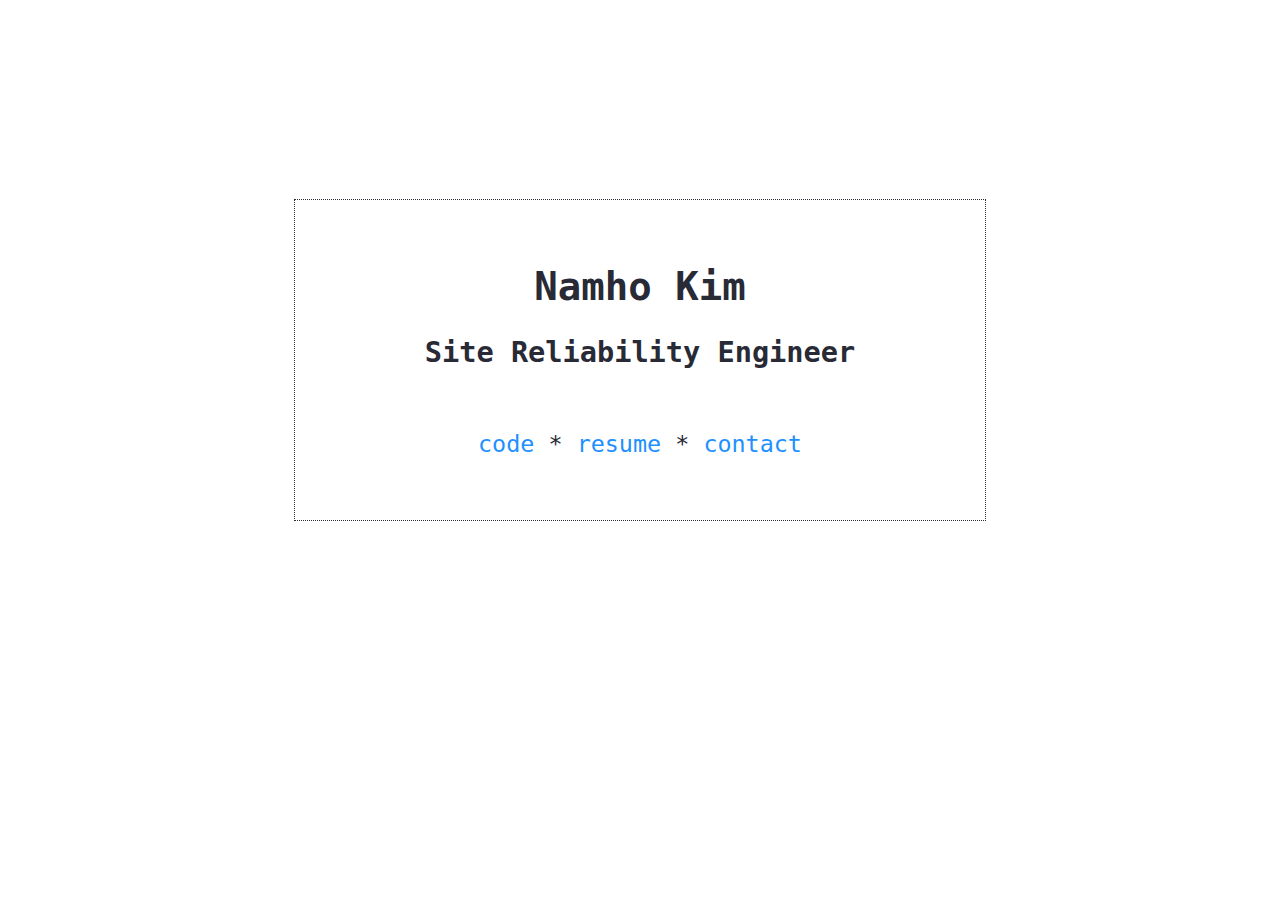
<file: index.html>
<!DOCTYPE HTML>
<html>
<head>
  <link rel="stylesheet" type="text/css" href="./static/css/normalize.css">
  <link rel="stylesheet" type="text/css" href="./static/css/style.css">
  <link rel="shortcut icon" type="image/svg" href="./static/images/terminal.svg">
  <title>Namho Kim</title>
</head>
<body>
  <div id="container">
    <h1>Namho Kim</h1>
    <h2>Site Reliability Engineer</h2>
    <br>
    <p><a href="./code">code</a> * 
    <a href="./resume">resume</a> * 
    <a href="mailto:contact@namho.kim">contact</a>
    </p>
  </div>
</body>
</html>
</file>
<file: static/css/style.css>
:root {
  --background-color: #fff;
  --text-color: #282a36;
  --link-color: dodgerblue;
}

@media (prefers-color-scheme: dark) {
  :root {
    --background-color: #1e202a;
    --text-color: #f8f8f2;
    --link-color: #8be9fd;
  }
}

html, body {
    height: 80%;
  }

  html {
    display: table;
    margin: auto;
  }

  body {
    display: table-cell;
    vertical-align: middle;
    font-family: monospace;
    background-color: var(--background-color);
    color: var(--text-color);
  }
  
  h1 {
    font-size: 3.0em;
  }

  p {
    font-size: 1.8em;
  }

  h2 {
    font-size: 2.2em;
  }
  
  a {
    color: var(--link-color);
    text-decoration: none;
  }

  a:hover {
    text-decoration: underline;
  }

  #container {
    margin: auto;
    text-align: center;
  }

  @media only screen and (min-width: 520px) and (min-height: 300px) {
    #container { 
      border: 1px dotted var(--text-color);
      padding: 3em 10em 3em 10em;
    }
  }
</file>
